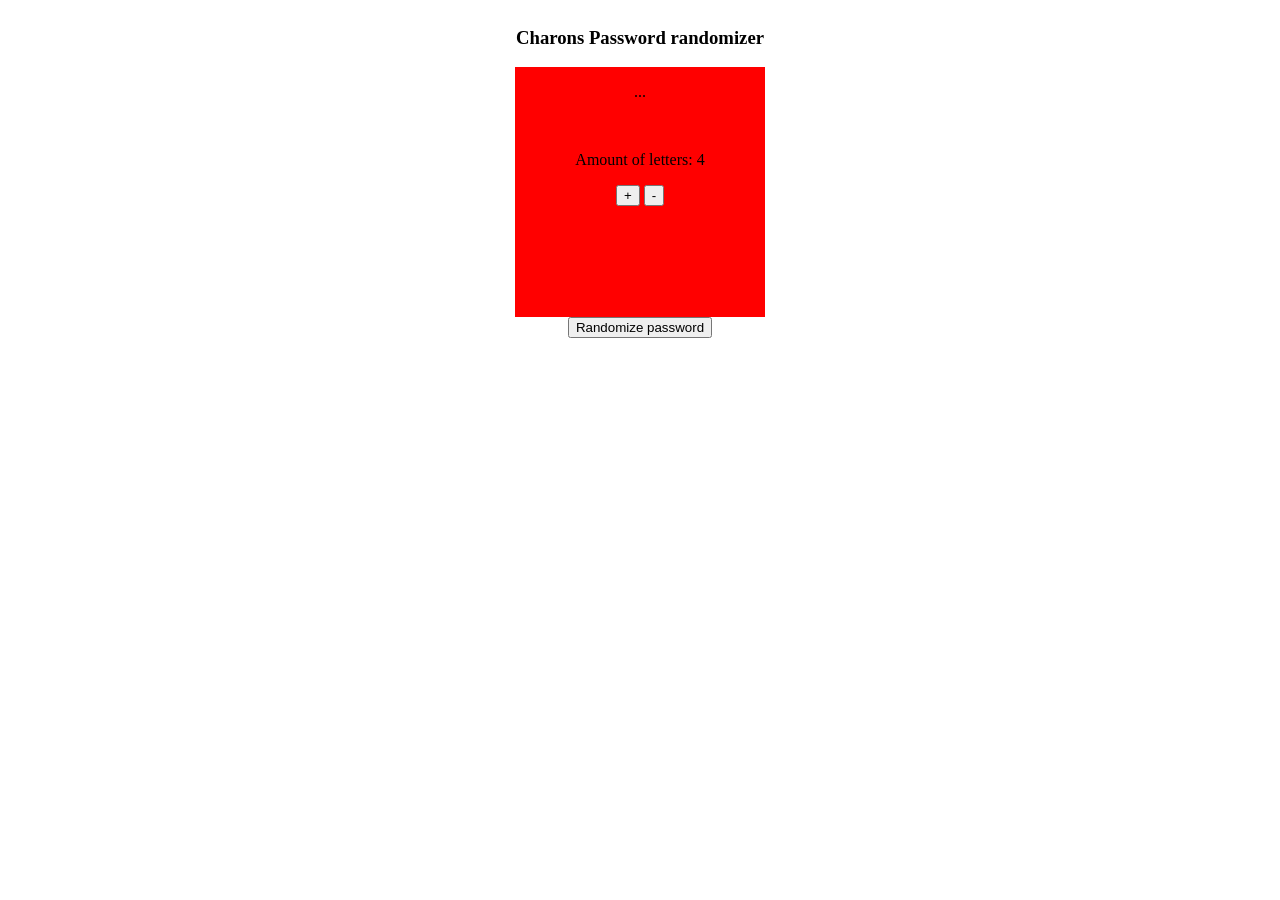
<file: Index.html>
<!DOCTYPE html>
<html lang="en">
<head>
    <meta charset="UTF-8">
    <meta name="viewport" content="width=device-width, initial-scale=1.0">
    <title>Charons Password Randomizer</title>
    <link rel="stylesheet" href="style.css">
    <script src="Main.js"></script>
</head>
<body>
    <h3>Charons Password randomizer</h3>
    <div id="div1">
        <p id="pass">...</p>
        <br>
        <p id="kvant">Amount of letters: 4</p>
        <button onclick="increase()">+</button>
        <button onclick="decrease()">-</button>
    </div>
    <button onclick="randomize()">Randomize password</button>

</body>
</html>
</file>
<file: style.css>
body {
    display: flex;
    flex-direction: column;
    text-align: center;
    align-items: center;
    justify-content: center;
}
#div1 {
    width: 250px;
    height: 250px;
    background-color: red;
}
</file>
